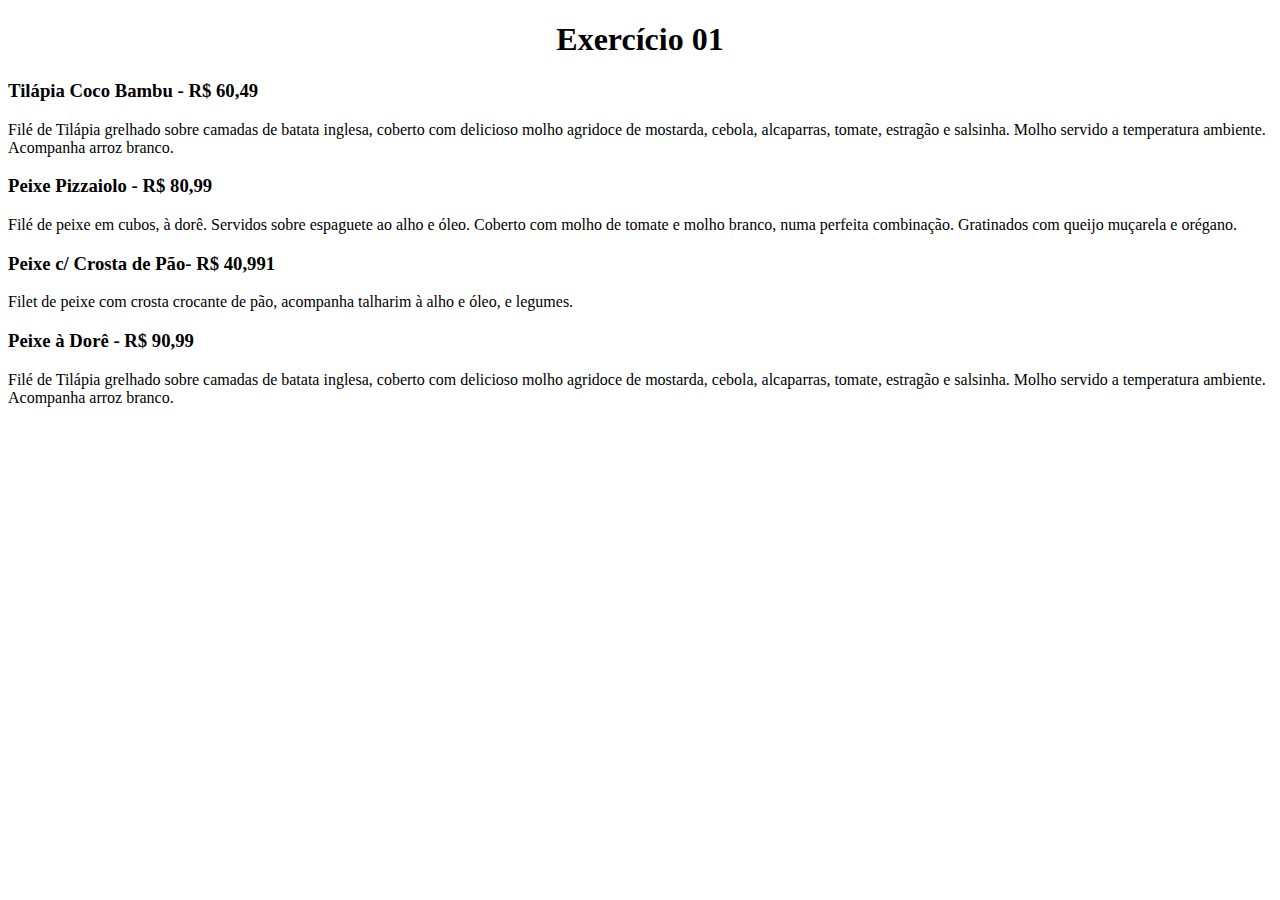
<file: index.html>
<!DOCTYPE html>
<html lang="PT-BR">
<head>
    <meta charset="UTF-8">
    <link rel="stylesheet" type="text/css" href="./css/style.css">
    <title>Desafio 01</title>
    <h1 id="text01">Exercício 01</h1>  
</head>   

<body>
    <h3>Tilápia Coco Bambu - R$ 60,49</h3>   
    <p>Filé de Tilápia grelhado sobre camadas de batata inglesa, coberto com delicioso molho agridoce de mostarda, cebola, alcaparras, tomate, estragão e salsinha. Molho servido a temperatura ambiente. Acompanha arroz branco.</p>

    <h3>Peixe Pizzaiolo - R$ 80,99</h3>   
    <p>Filé de peixe em cubos, à dorê. Servidos sobre espaguete ao alho e óleo. Coberto com molho de tomate e molho branco, numa perfeita combinação. Gratinados com queijo muçarela e orégano.</p>

    <h3>Peixe c/ Crosta de Pão- R$ 40,991</h3>   
    <p>Filet de peixe com crosta crocante de pão, acompanha talharim à alho e óleo, e legumes.</p>

    <h3>Peixe à Dorê - R$ 90,99</h3>   
    <p>Filé de Tilápia grelhado sobre camadas de batata inglesa, coberto com delicioso molho agridoce de mostarda, cebola, alcaparras, tomate, estragão e salsinha. Molho servido a temperatura ambiente. Acompanha arroz branco.</p>
    
        
</body> 

</html>
</file>
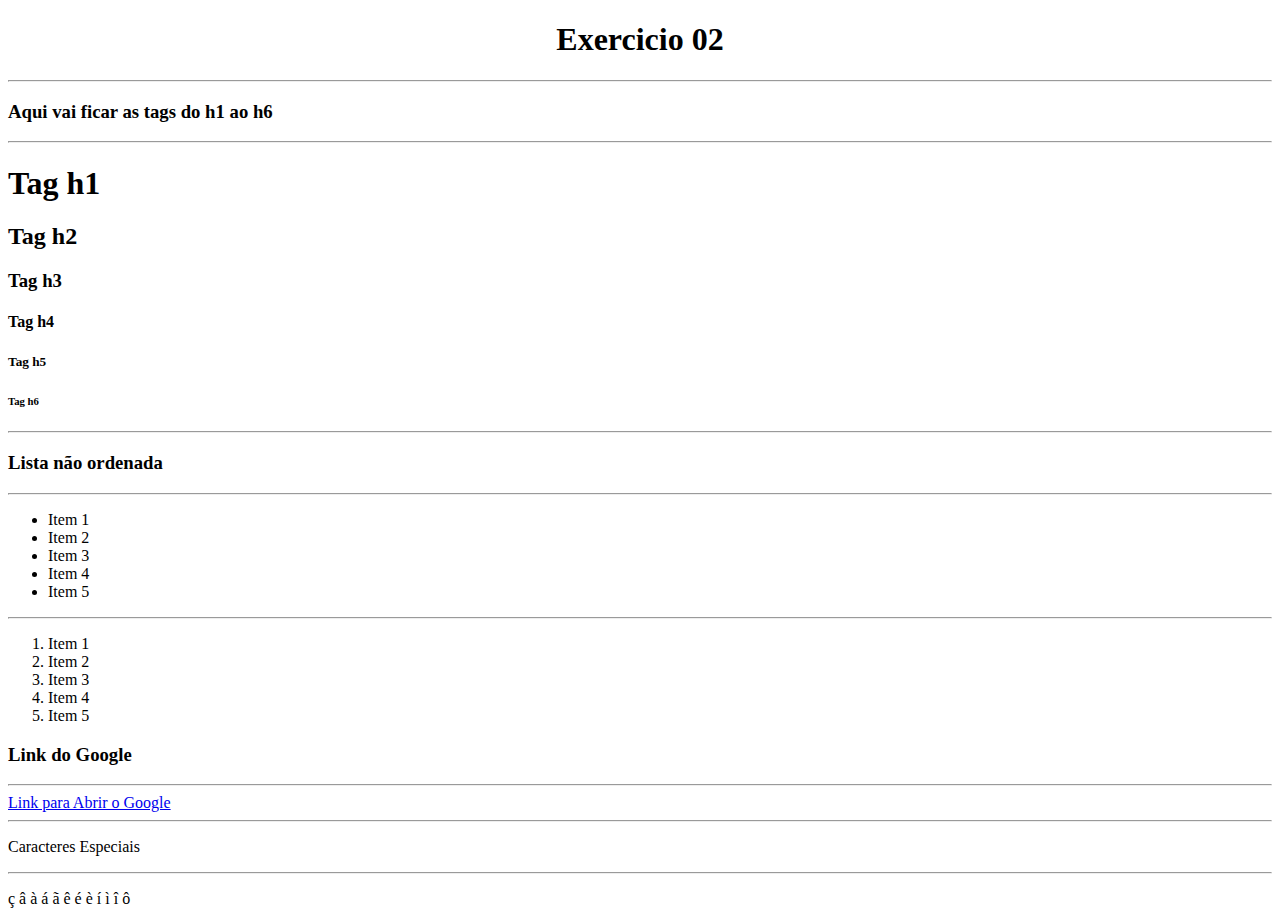
<file: desafio2.html>
<!DOCTYPE html>
<html lang="PT-BR">
    <head>
        <meta charset="utf-8">
        <link rel="stylesheet" type="text/css" href="./css/style.css">
        <title>Desafio 2</title>
    </head>
    <body>    
        <h1 id="desafio2">Exercicio 02</h1> <hr>
        <h3>Aqui vai ficar as tags do h1 ao h6</h3><hr>
        <h1>Tag h1</h1>
        <h2>Tag h2</h2>
        <h3>Tag h3</h3>
        <h4>Tag h4</h4>
        <h5>Tag h5</h5>
        <h6>Tag h6</h6> <hr>

        <h3>Lista não ordenada</h3><hr>

        <ul>
            <li>Item 1</li>
            <li>Item 2</li>
            <li>Item 3</li>
            <li>Item 4</li>
            <li>Item 5</li>            
        </ul><hr>

        <ol>
            <li>Item 1</li>
            <li>Item 2</li>
            <li>Item 3</li>
            <li>Item 4</li>
            <li>Item 5</li>
        </ol>
        
        <h3>Link do Google</h3><hr>
      <a href="https://www.google.com.br/">Link para Abrir o Google</a><hr>

      <p>Caracteres Especiais</p><hr>
      <p> ç â à á ã ê é è í ì î ô</p>

     

    </body>
</html>
</file>
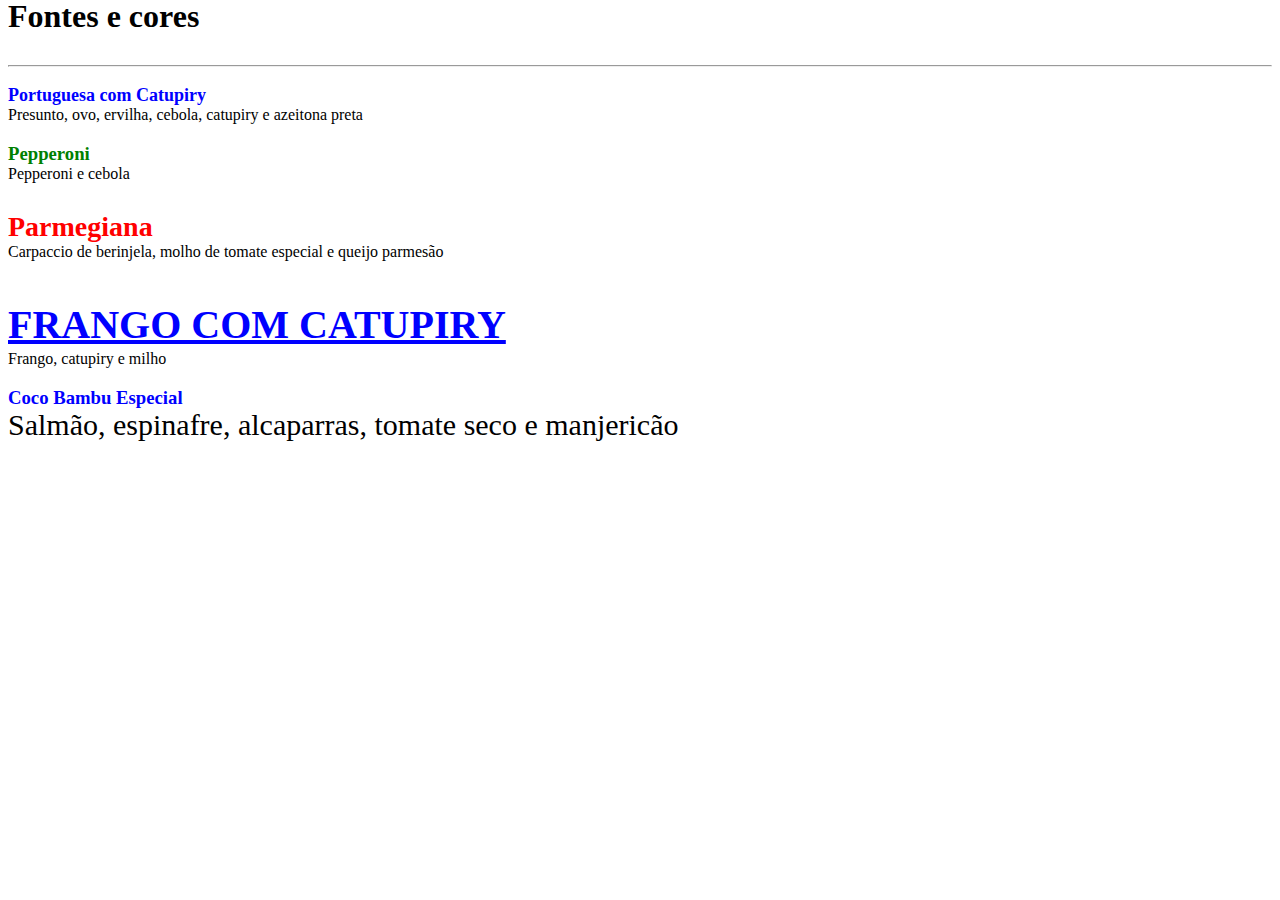
<file: desafio3.html>
<!DOCTYPE html>
<html lang="pt-br">
    <head>
        <meta charset="utf-8">
        <link rel="stylesheet" type="text/css" href="./css/style3.css">
        <title>Desafio 3</title>

    </head>
    <body>
        <h1 id="titulo1">Fontes e cores</h1>
        <hr id="hr">

        <h3 id="escolha1">Portuguesa com Catupiry</h3>
        <p id="texto1">Presunto, ovo, ervilha, cebola, catupiry e azeitona preta</p>

        <h3 id="escolha2"><b>Pepperoni</b></h3>
        <p id="texto2">Pepperoni e cebola</p>

        <h3 id="escolha3">Parmegiana</h3>
        <p id="texto3">Carpaccio de berinjela, molho de tomate especial e queijo parmesão</p>

        <h3 id="escolha4"><u>Frango com Catupiry</u></h3>
        <p id="texto4">Frango, catupiry e milho</p>

        <h3 id="escolha5">Coco Bambu Especial</h3>
        <p id="texto5">Salmão, espinafre, alcaparras, tomate seco e manjericão</p>
    </body>

</html>
</file>
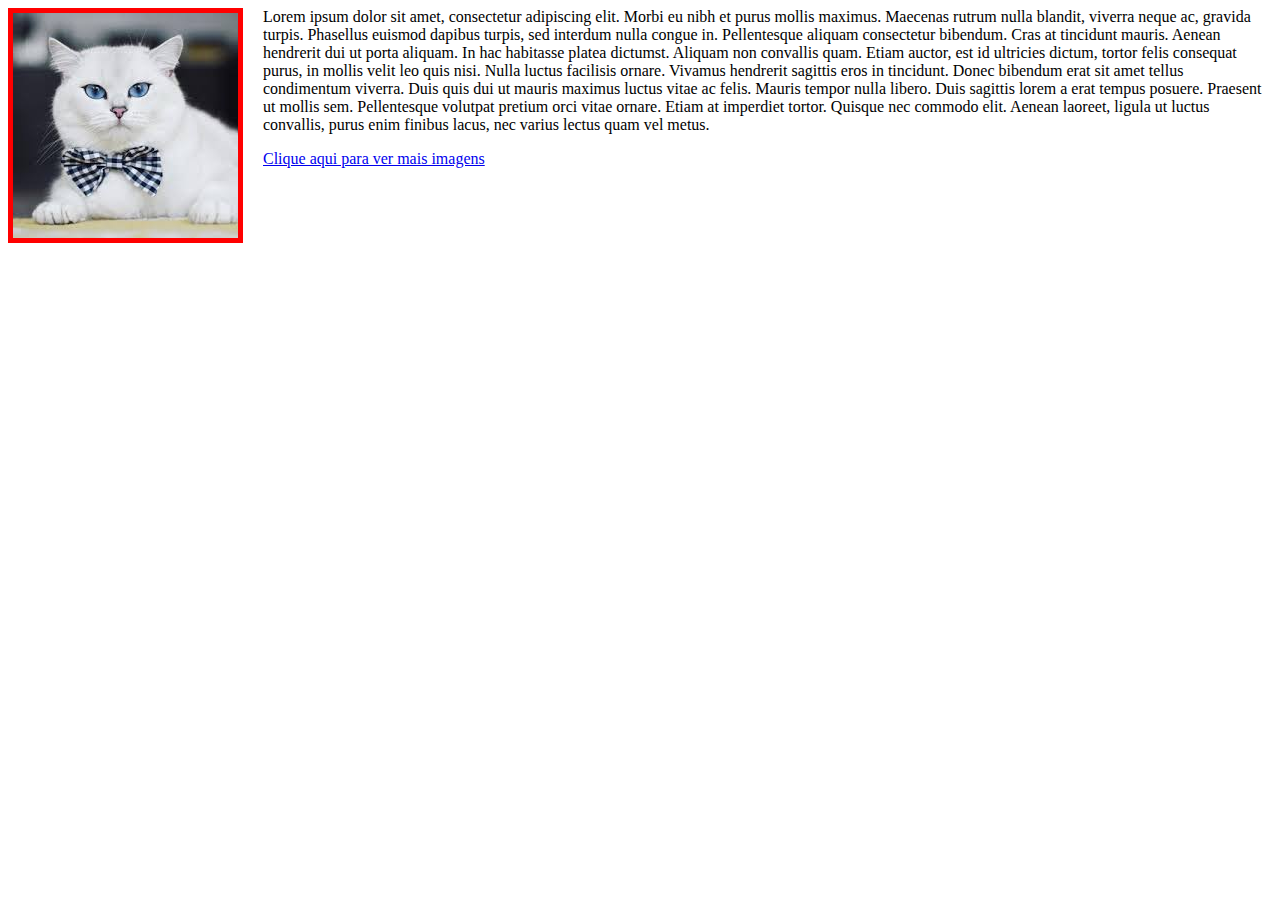
<file: desafio4.html>
<!DOCTYPE html>
<html lang="pt-br">
    <head>
        <meta charset="utf-8">
        <link rel="stylesheet" type="text/css" href="./css/style4.css">
        <title>Desafio 4</title>        
    </head>

    <body>
        <div id="div1">
            <img src="./Imagens-exercicios/Desafio4foto.jpg" id="foto1">       
        <p id="texto">Lorem ipsum dolor sit amet, consectetur adipiscing elit. Morbi eu nibh et purus mollis maximus. Maecenas rutrum nulla blandit, viverra neque ac, gravida turpis. Phasellus euismod dapibus turpis, sed interdum nulla congue in. Pellentesque aliquam consectetur bibendum. Cras at tincidunt mauris. Aenean hendrerit dui ut porta aliquam. In hac habitasse platea dictumst. Aliquam non convallis quam. Etiam auctor, est id ultricies dictum, tortor felis consequat purus, in mollis velit leo quis nisi. Nulla luctus facilisis ornare. Vivamus hendrerit sagittis eros in tincidunt. Donec bibendum erat sit amet tellus condimentum viverra. Duis quis dui ut mauris maximus luctus vitae ac felis. Mauris tempor nulla libero. Duis sagittis lorem a erat tempus posuere. Praesent ut mollis sem. Pellentesque volutpat pretium orci vitae ornare. Etiam at imperdiet tortor. Quisque nec commodo elit. Aenean laoreet, ligula ut luctus convallis, purus enim finibus lacus, nec varius lectus quam vel metus.</p>
        <a href="http://twixar.me/bbvK">Clique aqui para ver mais imagens</a>
    </div>

    </body>
</html>
</file>
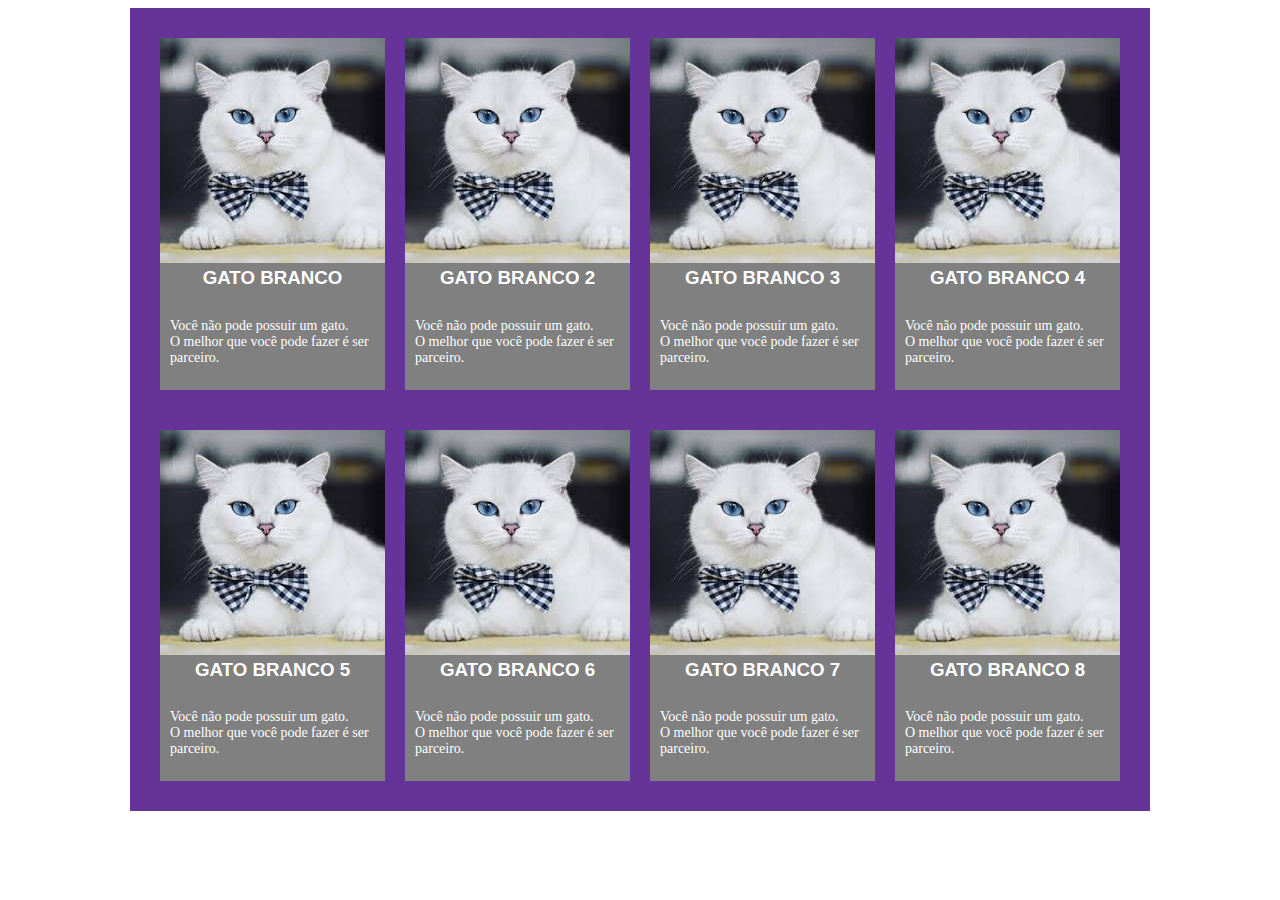
<file: desafio5.html>
<!DOCTYPE html>
<html lang="pt-br">
    <head>
        <meta charset="utf-8">
        <link rel="stylesheet" type="text/css" href="./css/style5.css">
        <title>Desafio 5</title>

    </head>
    <body>
        <Div id="bloco">            
            <div id="interno1">
                <img src="./Imagens-exercicios/Desafio4foto.jpg" id="fotoBloco1">
                <h3 id="texto1">Gato Branco</h3>
                <p id="paragrafo1">Você não pode possuir um gato.<br>
                     O melhor que você pode fazer é ser <br>
                      parceiro.</p>               
            </div>
            <div id="interno2">
                <img src="./Imagens-exercicios/Desafio4foto.jpg" id="fotoBloco1">
                <h3 id="texto1">Gato Branco 2</h3>
                <p id="paragrafo1"> Você não pode possuir um gato.<br>
                    O melhor que você pode fazer é ser <br>
                     parceiro.</p</p>                  
            </div>
            <div id="interno2">
                <img src="./Imagens-exercicios/Desafio4foto.jpg" id="fotoBloco1">
                <h3 id="texto1">Gato Branco 3</h3>
                <p id="paragrafo1"> Você não pode possuir um gato.<br>
                    O melhor que você pode fazer é ser <br>
                     parceiro.</p</p>                  
            </div>
            <div id="interno2">
                <img src="./Imagens-exercicios/Desafio4foto.jpg" id="fotoBloco1">
                <h3 id="texto1">Gato Branco 4</h3>
                <p id="paragrafo1"> Você não pode possuir um gato.<br>
                    O melhor que você pode fazer é ser <br>
                     parceiro.</p</p>                  
            </div>
            <div id="interno2">
                <img src="./Imagens-exercicios/Desafio4foto.jpg" id="fotoBloco1">
                <h3 id="texto1">Gato Branco 5</h3>
                <p id="paragrafo1"> Você não pode possuir um gato.<br>
                    O melhor que você pode fazer é ser <br>
                     parceiro.</p</p>                  
            </div>
            <div id="interno2">
                <img src="./Imagens-exercicios/Desafio4foto.jpg" id="fotoBloco1">
                <h3 id="texto1">Gato Branco 6</h3>
                <p id="paragrafo1"> Você não pode possuir um gato.<br>
                    O melhor que você pode fazer é ser <br>
                     parceiro.</p</p>                  
            </div>
            <div id="interno2">
                <img src="./Imagens-exercicios/Desafio4foto.jpg" id="fotoBloco1">
                <h3 id="texto1">Gato Branco 7</h3>
                <p id="paragrafo1"> Você não pode possuir um gato.<br>
                    O melhor que você pode fazer é ser <br>
                     parceiro.</p</p>                  
            </div>
            <div id="interno2">
                <img src="./Imagens-exercicios/Desafio4foto.jpg" id="fotoBloco1">
                <h3 id="texto1">Gato Branco 8</h3>
                <p id="paragrafo1"> Você não pode possuir um gato.<br>
                    O melhor que você pode fazer é ser <br>
                     parceiro.</p</p>                  
            </div>
        
        
        
        
        
        </Div>

    </body>
</html>
</file>
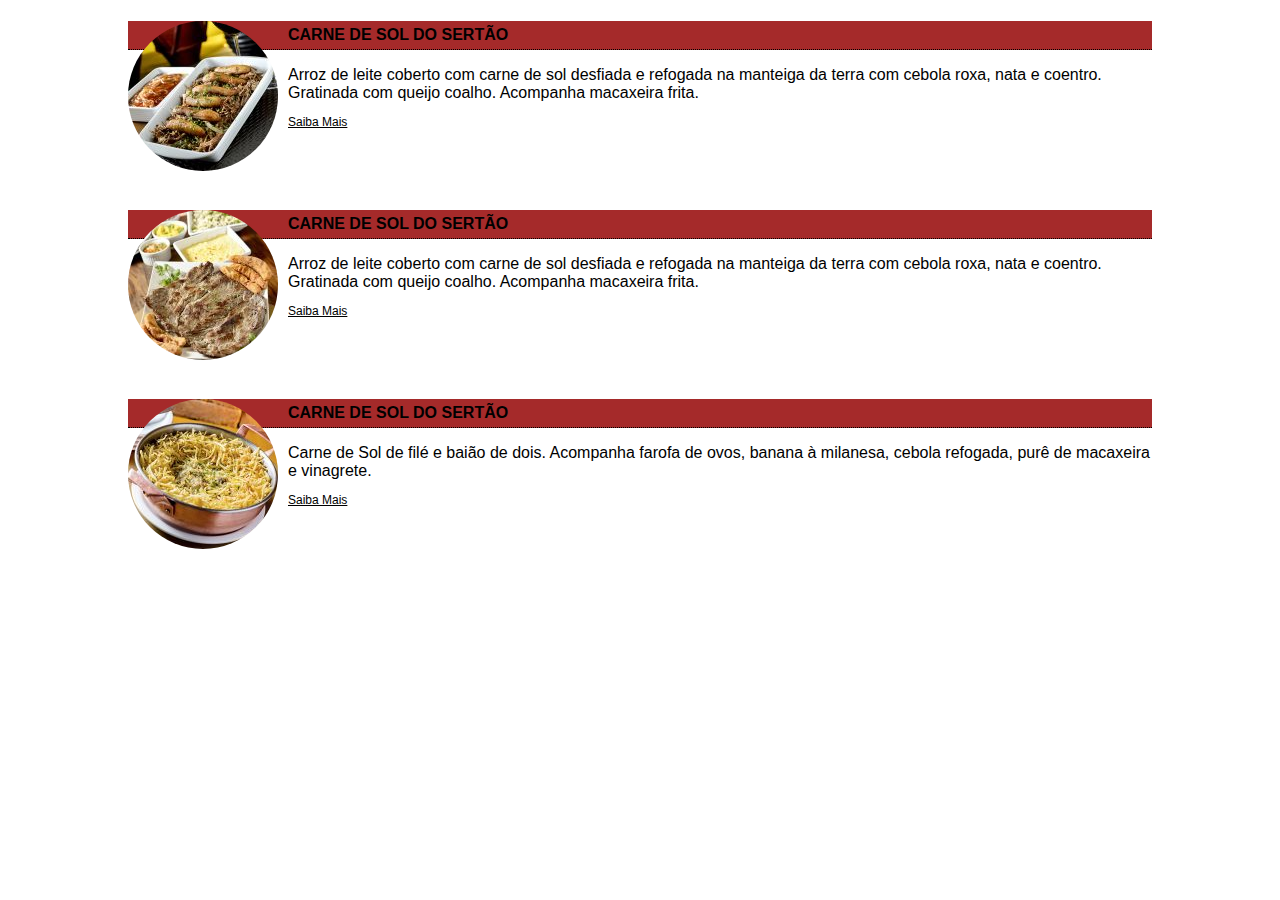
<file: desafio6.html>
<!DOCTYPE html>
<html lang="PT-br">
    <head>
        <meta charset="utf-8">
        <link rel="stylesheet" type="text/css" href="./css/style6.css">
        <title>Desafio 6</title>

    </head>
    <body>
        <div id="blocoPrincipal">
            
            <div id="blocointerno">
                <img src="./Imagens-exercicios/IMG-desafio6/Carne-de-Sol-Coco-Bambu.jpg" id="fotos"> 
                <h4 id="tituloPrincipal">Carne de sol do Sertão</h4>
                <P id="TextoAnuncio">Arroz de leite coberto com carne de sol desfiada e refogada na manteiga da terra com cebola roxa, nata e coentro. Gratinada com queijo coalho. Acompanha macaxeira frita.</P>
                <a href="#" target="_blank" id="OLink">saiba mais</a>
                
            </div>

            <div id="blocointerno">
                <img src="./Imagens-exercicios/IMG-desafio6/Carne-de-Sol-do-Maranhao.jpg" id="fotos"> 
                <h4 id="tituloPrincipal">Carne de sol do Sertão</h4>
                <P id="TextoAnuncio">Arroz de leite coberto com carne de sol desfiada e refogada na manteiga da terra com cebola roxa, nata e coentro. Gratinada com queijo coalho. Acompanha macaxeira frita.</P>
                <a href="#" target="_blank" id="OLink">saiba mais</a>
                
            </div>
            <div id="blocointerno">
                <img src="./Imagens-exercicios/IMG-desafio6/Carne-de-Sol-do-Sertao.jpg" id="fotos"> 
                <h4 id="tituloPrincipal">Carne de sol do Sertão</h4>
                <P id="TextoAnuncio">Carne de Sol de filé e baião de dois. Acompanha farofa de ovos, banana à milanesa, cebola refogada, purê de macaxeira e vinagrete.</P>
                <a href="#" target="_blank" id="OLink">saiba mais</a>
               
            </div>
         
        </div>

    </body>
</html>
</file>
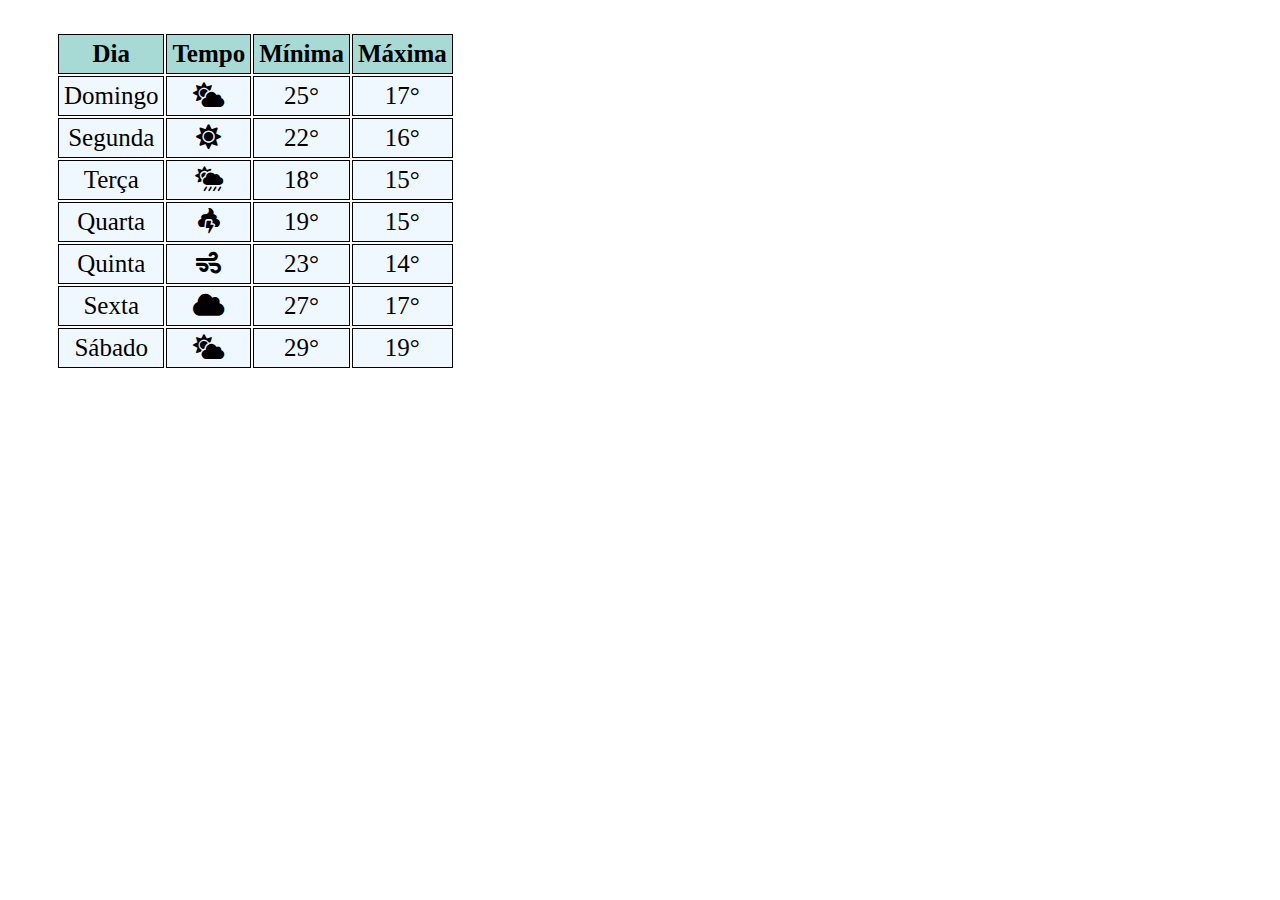
<file: desafio7.html>
<!DOCTYPE html>
<html lang="PT-BR">
    <head>
        <meta charset="UTF-8">
        <link rel="stylesheet" type="text/css" href="./css/style7.css">
        <Link rel="stylesheet" href="https://cdnjs.cloudflare.com/ajax/libs/font-awesome/5.14.0/css/all.min.css">
            <title>Desafio 7</title>

    </head>
    <body>
        <table id="TabelaPrincipal">
            <thead>
                <tr>
                    <th id="CabeçalhoDaTabela">Dia</th>
                    <th id="CabeçalhoDaTabela">Tempo</th>
                    <th id="CabeçalhoDaTabela">Mínima</th>
                    <th id="CabeçalhoDaTabela">Máxima</th>
                </tr>
            </thead>
           <tbody>
            <tr>
                <td id="ConteudoDaTabela">Domingo</td>
                <td id="ConteudoDaTabela"><i class="fa fa-cloud-sun"></i></td>
                <td id="ConteudoDaTabela">25°</td>
                <td id="ConteudoDaTabela">17°</td>
            </tr> 
             <tr>
                <td id="ConteudoDaTabela">Segunda</td>
                <td id="ConteudoDaTabela"><i class="fa fa-sun"></i></td>
                <td id="ConteudoDaTabela">22°</td>
                <td id="ConteudoDaTabela">16°</td>
            </tr>
            <tr>
                <td id="ConteudoDaTabela">Terça</td>
                <td id="ConteudoDaTabela"><i class="fa fa-cloud-sun-rain"></i></td>
                <td id="ConteudoDaTabela">18°</td>
                <td id="ConteudoDaTabela">15°</td>
            </tr>
            <tr>
                <td id="ConteudoDaTabela">Quarta</td>
                <td id="ConteudoDaTabela"><i class="fa fa-poo-storm"></td>
                <td id="ConteudoDaTabela">19°</td>
                <td id="ConteudoDaTabela">15°</td>
            </tr>
            <tr>
                <td id="ConteudoDaTabela">Quinta</td>
                <td id="ConteudoDaTabela"><i class="fa fa-wind"></i></td>
                <td id="ConteudoDaTabela">23°</td>
                <td id="ConteudoDaTabela">14°</td>
            </tr>
            <tr>
                <td id="ConteudoDaTabela">Sexta</td>
                <td id="ConteudoDaTabela"><i class="fa fa-cloud"></i></td>
                <td id="ConteudoDaTabela">27°</td>
                <td id="ConteudoDaTabela">17°</td>
            </tr>
            <tr>
                <td id="ConteudoDaTabela">Sábado</td>
                <td id="ConteudoDaTabela"><i class="fa fa-cloud-sun"></i></td>
                <td id="ConteudoDaTabela">29°</td>
                <td id="ConteudoDaTabela">19°</td>
            </tr>
           </tbody>
         
        </table>

    </body>
</html>
</file>
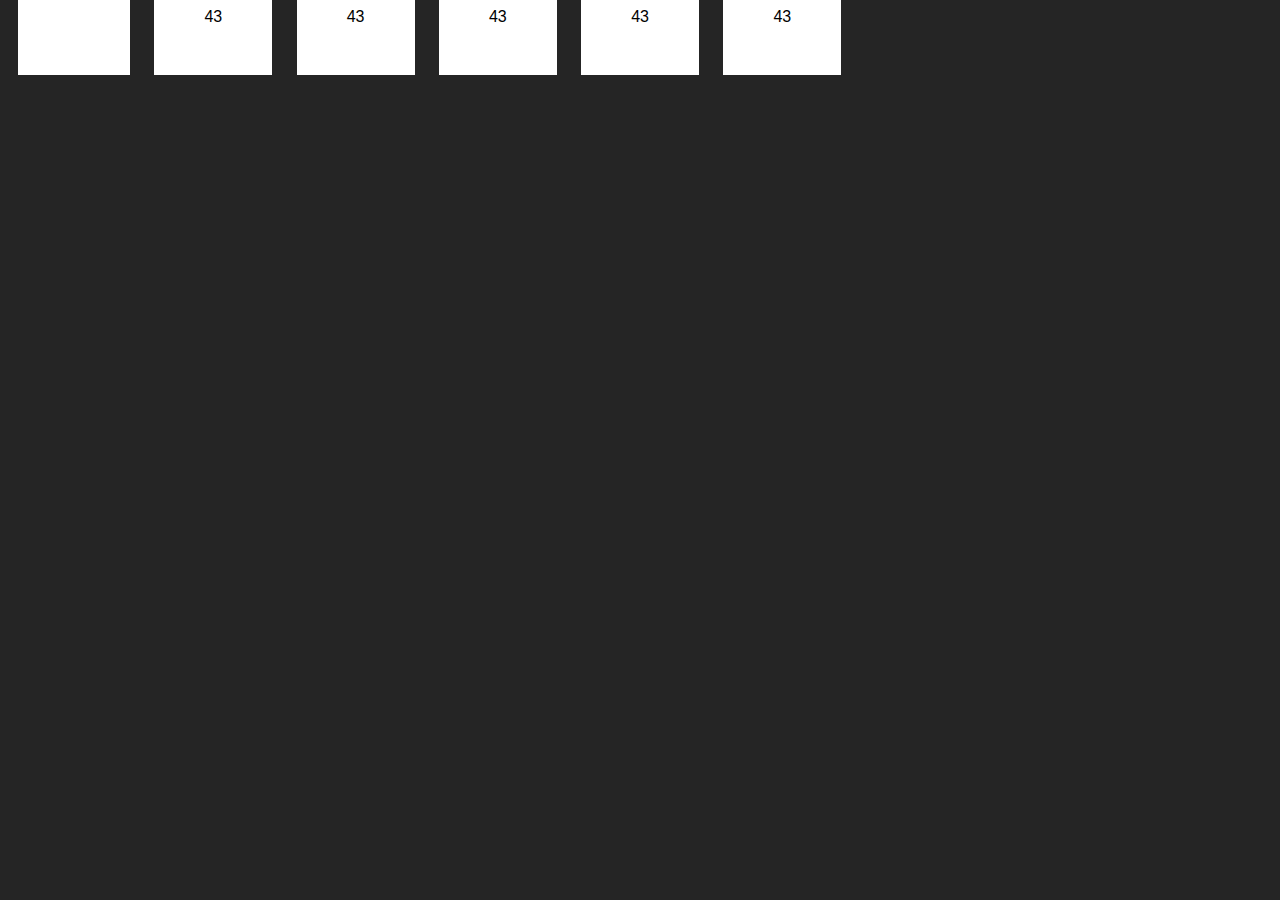
<file: desafio8.html>
<!DOCTYPE html>
<html lang="PT-BR">
    <head>
        <meta charset="UTF-8">
        <link rel="stylesheet" type="text/css" href="./css/styles8.css">
        <Link rel="stylesheet" href="https://cdnjs.cloudflare.com/ajax/libs/font-awesome/5.14.0/css/all.min.css">
        <title>Desafio 8</title>

    </head>
    <body>
       <section id="container">
           <div class="item"><i class="fa-solid fa-angle-up"></i></div>
           <i class="fa-solid fa-airplay"></i>
           <div class="item">43</div>
           <div class="item">43</div>
           <div class="item">43</div>
           <div class="item">43</div>
           <div class="item">43</div>
          
       </section>

    </body>
</html>
</file>
<file: css/style.css>
#text01{
  text-align: center;   
}

#desafio2{
  text-align: center;
}
</file>
<file: css/style3.css>
#titulo1{
    margin-top:-10px;
}
#hr{
    margin-top: 30px;
}

#escolha1{ /*Primeira opção*/
    color: blue;
    font-size: 18px;


}

#texto1{
    margin-top: -18px;

}

#escolha2{/*Segunda opção*/
    color: green;

}

#texto2{
    margin-top: -18px;

}
#escolha3{ /*Terceira opção*/
    color: red;
    font-size: 28px;

}
#texto3{
    margin-top: -28px;

}
#escolha4{ /*Quarta opção*/
    color: blue;  
    font-size: 40px;
    text-transform: uppercase;
    
 
}
#texto4{
    margin-top:-38px;

}
#escolha5{ /*Quinta opção*/
    color: blue;

}
#texto5{
    margin-top: -20px;
    font-size: 30px;

}
</file>
<file: css/style4.css>
#foto1{
    width: 225px;
    height: 225px;
    border: 5px solid red;
    margin-right: 20px;    
    float: left;/*Colocar a foto a esquerda*/
}

#texto{
    margin-top: -0px;
}
</file>
<file: css/style5.css>
#bloco{ /*Bloco principal*/
    background-color: rebeccapurple ;
    width: 1000px;
    /*height: 100px;*/
    padding: 10px;
    align-items: center;
    text-align: center; /*Alinha a foto do gato no centro*/
    /*justify-content: center;*/
    position: absolute; /*Para pegar o posição toda*/
    margin: auto;
    right: 0;
    bottom: 5;    
    left: 0;    
}

#interno1{ /*Primeiro Bloco Interno*/
    background-color: gray;
    /*margin: auto;*/    
    right: 20px;
    margin-bottom: 20px;
    margin-top: 20px;   
    float: left;
    color: white;
    margin-left: 20px;
}
#fotoBloco1{ /*Primeira foto do Bloco interno 1 */
    height: 225px;
    width: 225px;
}
#texto1{/*Texto H3, do primeiro bloco*/
    align-items: center;
    font-family: sans-serif;
    text-transform: uppercase;
    margin-top: 0px;       
}
#paragrafo1{
    padding: 10px;
    font-size: 14px;
    text-align: left; 
   
}


#interno2{
    background-color: gray;
    margin-bottom: 20px;
    margin-top: 20px;
    float: left;
    color: white;
    margin-left: 20px  
    
    
}
</file>
<file: css/style6.css>
#blocoPrincipal{ /*Div principal*/


width: 1024px;
margin-top: 30px;
margin: auto;
 

}

#fotos{
    border-radius: 50%;
    margin-right: 10px;  /*Aqui os textos ao lado da imagem*/
    float: left;  
    

}

#blocointerno{
    margin-bottom: 80px;
     
    
}

#tituloPrincipal{ /*Aqui é o texto H4*/
    border-style: dotted;
    border-bottom-width: 1px;
    border-top-width: 0;
    border-right-width: 0;
    border-left-width: 0;
    border-color: black;
    

    padding-top: 5px;
    padding-bottom: 5px;
    margin-bottom: 10px;

    text-transform: uppercase;

    font-family: sans-serif;
    background-color: brown;
}

#TextoAnuncio{ /*Aqui é o paragrafo */
    font-family: sans-serif;
    font-size: 16px;
    margin-bottom: 10px;
}

#OLink{
    font-family: sans-serif;
    font-size: 12px;
    text-transform: capitalize;
    color: black;
}
</file>
<file: css/style7.css>
#TabelaPrincipal{    
    text-align: center;
   
    font-family: 'Times New Roman', Times, serif;
    font-size: 25px;
    margin: 2rem 3rem;       
}


#CabeçalhoDaTabela{ /*Aqui e o nosso TH da tabela*/
border: 1px solid;
padding: 5px;
background-color: rgb(168, 218, 213);
}


#ConteudoDaTabela{ /*Aqui e o nosso TD da tabela*/
    border: 1px solid;
    padding: 5px;
    background-color: rgb(240, 248, 255);
}

#ConteudoDaTabela:hover{ /*Ao passar o mouse, vai mudar o conteúdo*/
    background-color:rgb(168, 218, 213);
}
</file>
<file: css/styles8.css>
body{
    background-color: #252525;
    font-family: sans-serif;
}

.item{
    color: black;
    background-color: white;
    margin: 10px;
    display: inline;
    padding: 50px;
       
}
</file>
